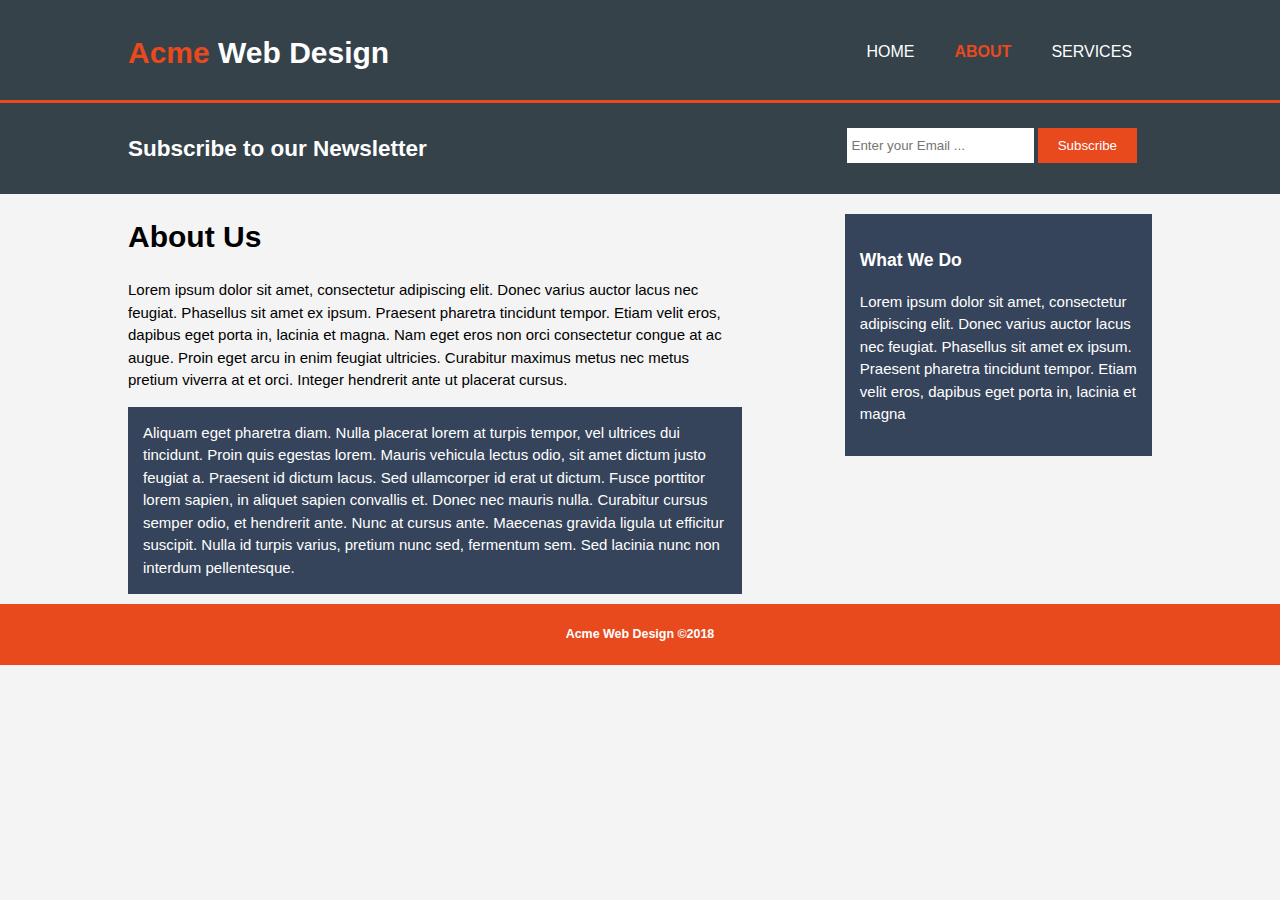
<file: about.html>
<!DOCTYPE html>
<html lang="en" dir="ltr">

<head>
  <meta charset="utf-8">
  <meta name="viewport" content="width = device-width">
  <title>About | Traversy Media HTML5 Website</title>
  <link rel="stylesheet" href="stylesheet.css">
  <link rel="stylesheet">

  <!-- Fontawesome CDN -->
  <link rel="stylesheet" href="https://use.fontawesome.com/releases/v5.0.10/css/all.css" integrity="sha384-+d0P83n9kaQMCwj8F4RJB66tzIwOKmrdb46+porD/OvrJ+37WqIM7UoBtwHO6Nlg" crossorigin="anonymous">
</head>

<body>
  <header>
    <div class="container">
      <div id="branding">
        <h1><span class="logo">Acme</span> Web Design</h1>
      </div>
      <nav>
        <ul>
          <li><a href="index.html">Home</a></li>
          <li class="current"><a href="about.html">about</a></li>
          <li><a href="services.html">services</a></li>
        </ul>
      </nav>
    </div>
  </header>
  <section id="subscription">
    <div class="container">
      <h2>Subscribe to our Newsletter</h2>
      <form>
        <input type="email" placeholder="Enter your Email ...">
        <button type="button" name="button">Subscribe</button>
      </form>
    </div>
  </section>
  <section id="main">
    <div class="container">
      <article id="main-col">
        <h1 class="page-title">About Us</h1>
        <p>
          Lorem ipsum dolor sit amet, consectetur adipiscing elit. Donec varius auctor lacus nec feugiat. Phasellus sit amet ex ipsum. Praesent pharetra tincidunt tempor. Etiam velit eros, dapibus eget porta in, lacinia et magna. Nam eget eros non orci consectetur
          congue at ac augue. Proin eget arcu in enim feugiat ultricies. Curabitur maximus metus nec metus pretium viverra at et orci. Integer hendrerit ante ut placerat cursus.
        </p>
        <p class="dark">
          Aliquam eget pharetra diam. Nulla placerat lorem at turpis tempor, vel ultrices dui tincidunt. Proin quis egestas lorem. Mauris vehicula lectus odio, sit amet dictum justo feugiat a. Praesent id dictum lacus. Sed ullamcorper id erat ut dictum. Fusce porttitor
          lorem sapien, in aliquet sapien convallis et. Donec nec mauris nulla. Curabitur cursus semper odio, et hendrerit ante. Nunc at cursus ante. Maecenas gravida ligula ut efficitur suscipit. Nulla id turpis varius, pretium nunc sed, fermentum sem.
          Sed lacinia nunc non interdum pellentesque.
        </p>
      </article>

      <aside id="sidebar">
        <div class="dark">
          <h3>What We Do</h3>
          <p>Lorem ipsum dolor sit amet, consectetur adipiscing elit. Donec varius auctor lacus nec feugiat. Phasellus sit amet ex ipsum. Praesent pharetra tincidunt tempor. Etiam velit eros, dapibus eget porta in, lacinia et magna</p>
        </div>
      </aside>
    </div>
  </section>
  <section id="footer">
    <div class="container">
      <h5>Acme Web Design &copy;2018</h5>
    </div>
  </section>
</body>

</html>
</file>
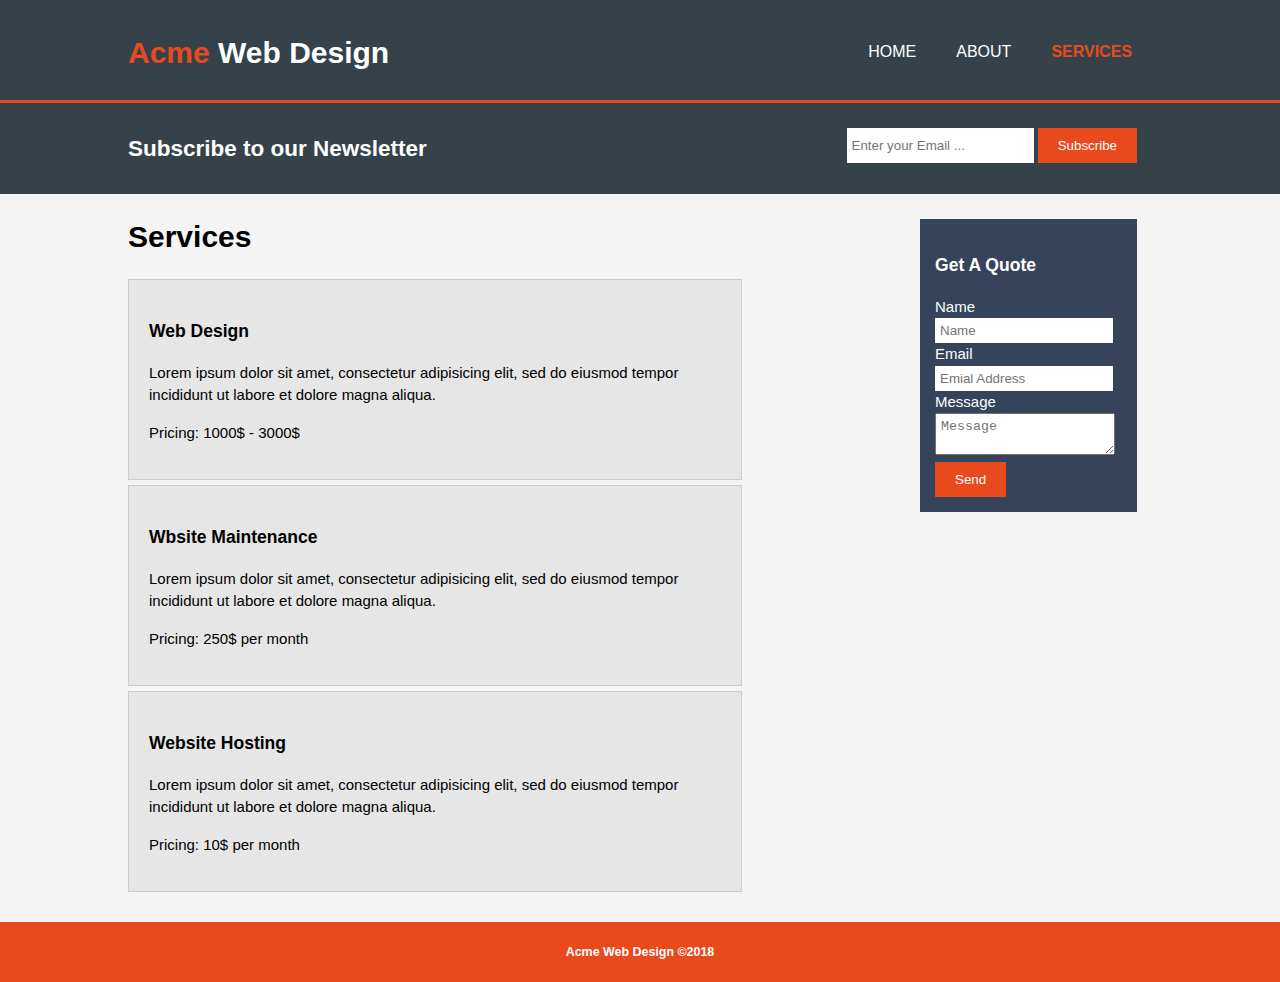
<file: services.html>
<!DOCTYPE html>
<html lang="en" dir="ltr">

<head>
  <meta charset="utf-8">
  <meta name="viewport" content="width = device-width">
  <title>Services | Traversy Media HTML5 Website</title>
  <link rel="stylesheet" href="stylesheet.css">
  <link rel="stylesheet">

  <!-- Fontawesome CDN -->
  <link rel="stylesheet" href="https://use.fontawesome.com/releases/v5.0.10/css/all.css" integrity="sha384-+d0P83n9kaQMCwj8F4RJB66tzIwOKmrdb46+porD/OvrJ+37WqIM7UoBtwHO6Nlg" crossorigin="anonymous">
</head>

<body>
  <header>
    <div class="container">
      <div id="branding">
        <h1><span class="logo">Acme</span> Web Design</h1>
      </div>
      <nav>
        <ul>
          <li><a href="index.html">Home</a></li>
          <li><a href="about.html">about</a></li>
          <li class="current"><a href="services.html">services</a></li>
        </ul>
      </nav>
    </div>
  </header>
  <section id="subscription">
    <div class="container">
      <h2>Subscribe to our Newsletter</h2>
      <form>
        <input type="email" placeholder="Enter your Email ...">
        <button type="button" name="button">Subscribe</button>
      </form>
    </div>
  </section>
  <section id="main">
    <div class="container">
      <article id="main-col">
        <h1 class="page-title">Services</h1>
        <ul id="services">
          <li>
            <h3>Web Design</h3>
            <p>Lorem ipsum dolor sit amet, consectetur adipisicing elit, sed do eiusmod tempor incididunt ut labore et dolore magna aliqua.
            </p>
            <p>Pricing: 1000$ - 3000$</p>
          </li>
          <li>
            <h3>Wbsite Maintenance</h3>
            <p>Lorem ipsum dolor sit amet, consectetur adipisicing elit, sed do eiusmod tempor incididunt ut labore et dolore magna aliqua.
            </p>
            <p>Pricing: 250$ per month</p>
          </li>
          <li class="margin">
            <h3>Website Hosting</h3>
            <p>Lorem ipsum dolor sit amet, consectetur adipisicing elit, sed do eiusmod tempor incididunt ut labore et dolore magna aliqua.
            </p>
            <p>Pricing: 10$ per month</p>

          </li>
        </ul>

      </article>
      <aside id="sidebar">
        <form class="quote dark">
          <h3>Get A Quote</h3>
          <div>
            <label>Name</label><br>
            <input type="text" placeholder="Name">
          </div>
          <div>
            <label>Email</label><br>
            <input type="email" placeholder="Emial Address">
          </div>
          <div>
            <label>Message</label><br>
            <textarea placeholder="Message"></textarea>
          </div>
          <button class="button_1" type="submit">Send</button>
        </form>
      </aside>
    </div>
  </section>
  <section id="footer">
    <div class="container">
      <h5>Acme Web Design &copy;2018</h5>
    </div>
  </section>
</body>

</html>
</file>
<file: stylesheet.css>
body {
  font-family: Arial, helvetica, sans-serif;
  font-size: 15px;
  line-height: 1.5;
  padding: 0;
  margin: 0;
  background-color: #f4f4f4;
}

.container {
  width: 80%;
  margin: auto;
  overflow: hidden;
}

/* Header */

header {
  background: #35424a;
  border-bottom: #e8491d 3px solid;
  color: #fff;
  padding-top: 30px;
  min-height: 70px;
}

header a {
  color: #fff;
  text-decoration: none;
  text-transform: uppercase;
  font-size: 16px;
}

ul {
  margin: 0;
  padding: 0;
}

header li {
  float: left;
  display: inline;
  padding: 0 20px 0 20px;
}

header nav {
  float: right;
  margin-top: 10px;
}

header #branding {
  float: left;
}

header #branding h1 {
  margin: 0;
}

/* Logo Color */

header .logo, header .current a {
  color: #e8491d;
  font-weight: bold;
}

header a:hover {
  color: #e8491d;
  font-weight: bold;
}

/* The Showcase Section Style */

#showcast {
  min-height: 300px;
  background: url('backgroundimg.jpg') no-repeat;
  color: white;
  background-size: cover;
  text-align: center;
}

#showcast h1 {
  margin-top: 100px;
  font-size: 35px;
  margin-bottom: 15px;
}

#showcast p {
  font-size: 15px;
}

/* Subscription Section Style */

#subscription {
  background-color: #35424a;
  color: white;
  padding: 10px 0 10px 0;
}

.container h2 {
  float: left;
}

.container form {
  float: right;
  margin-top: 15px;
  margin-right: 15px;
}

.container form input {
  padding: 10px 5px;
  border: none;
}

/* Button Style */

.container button {
  padding: 10px 20px;
  color: white;
  background-color: #e8491d;
  border: none;
}

/* Styling the Boxes Section */

#boxes {
  margin-top: 25px;
  margin-left: 10%;
  margin-bottom: 15px;
}

/* Font Awesome Style */

.fa-html5 {
  color: #e8491d;
  font-size: 150px;
}

.fa-css3-alt {
  color: blue;
  font-size: 150px;
}

.fa-cube {
  color: black;
  font-size: 150px;
}

.boxes {
  float: left;
  width: 30%;
  margin-right: 20px;
  text-align: center;
}

/* Footer Section Style */

#footer {
  background: #e8491d;
  color: white;
  text-align: center;
  font-size: 15px;
}

/* About Us page style */

article#main-col {
  float: left;
  width: 60%;
}

#sidebar {
  float: right;
  margin-top: 10px;
  width: 30%;
}

.dark {
  color: white;
  padding: 15px;
  margin-top: 10px;
  margin-bottom: 10px;
  background: #35445a;
}

/* Services page style */

aside#sidebar .quote input, aside#sidebar .quote textarea {
  width: 90%;
  padding: 5px;
}

ul#services li {
  list-style: none;
  background: #e6e6e6;
  padding: 20px;
  border: #ccc solid 1px;
  margin-bottom: 5px;
}

ul#services .margin {
  margin-bottom: 30px;
}

/* Media Queries */

@media(max-width: 768px) {
  header #branding, header nav, header nav li, #subscription h2, #subscription form, #boxes .boxes, article#main-col, aside#sidebar {
    float: none;
    text-align: center;
    width: 100%;
  }
  header {
    padding-bottom: 20px;
  }
  #showcast h1 {
    margin-top: 40px;
  }
  #subscription button, .quote button {
    display: block;
    width: 100%;
  }
  #subscription form input, .quote input, .quote textarea {
    width: 100%;
    margin-bottom: 5px;
  }
  aside#sidebar form {
    width: 80%;
    margin: 10px auto;
    padding-left: 60px;
    padding-right: 55px;
  }
}
</file>
